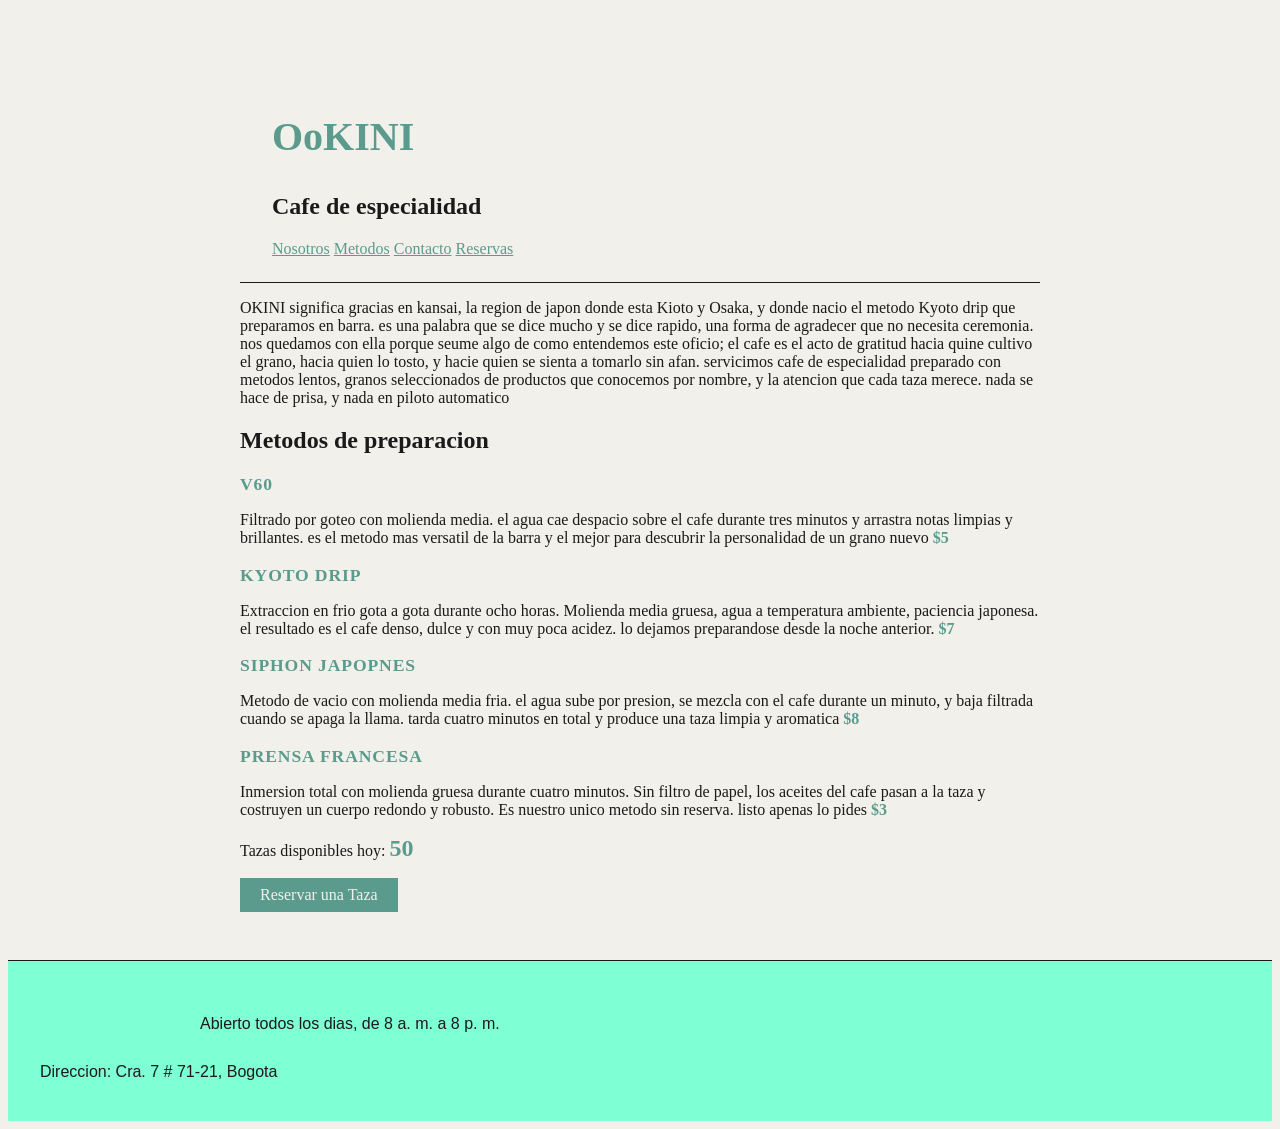
<file: index.html>
<!DOCTYP html>
<html lang="es">
  <head>
    <meta charset="UTF-8" />
    <meta name="viewport" content="width=device-width, initial-scale=1.0" />
    <title>OoKINI</title>
    <link rel="stylesheet" href="styles.css">
  </head>
  <body>
    <main>
      <section id="metodos">
    
    <header>
    <h1>OoKINI</h1>
    <h2>Cafe de especialidad</h2>
    <nav>
      <a href="#nosotros">Nosotros</a>
      <a href="#metodos">Metodos</a>
      <a href="#contacto">Contacto</a>
      <a href="#reservas">Reservas</a>
    </nav>

  </header>
  

    <p>
      OKINI significa gracias en kansai, la region de japon donde esta Kioto y Osaka, y donde nacio el metodo Kyoto drip que preparamos en barra. es una palabra que se dice mucho y se dice rapido, una forma de agradecer que no necesita ceremonia. nos quedamos con ella porque seume algo de como entendemos este oficio; el cafe es el acto de gratitud hacia quine cultivo el grano, hacia quien lo tosto, y hacie quien se sienta a tomarlo sin afan. servicimos cafe de especialidad preparado con metodos lentos, granos seleccionados de productos que conocemos por nombre, y la atencion que cada taza merece. nada se hace de prisa, y nada en piloto automatico
    </p>

    <h2>Metodos de preparacion</h2>
    <h3 class="metodo-titulo">V60</h3>
    <p>
      Filtrado por goteo con molienda media. el agua cae despacio sobre el cafe
      durante tres minutos y arrastra notas limpias y brillantes. es el metodo
      mas versatil de la barra y el mejor para descubrir la personalidad de un
      grano nuevo <span class="precio">$5</span>
    </p>
    <h3 class="metodo-titulo">Kyoto drip</h3>
    <p>
      Extraccion en frio gota a gota durante ocho horas. Molienda media gruesa,
      agua a temperatura ambiente, paciencia japonesa. el resultado es el cafe
      denso, dulce y con muy poca acidez. lo dejamos preparandose desde la noche
      anterior. <span class="precio">$7</span>
    </p>
    <h3 class="metodo-titulo">Siphon japopnes</h3>
    <p>
      Metodo de vacio con molienda media fria. el agua sube por presion, se
      mezcla con el cafe durante un minuto, y baja filtrada cuando se apaga la
      llama. tarda cuatro minutos en total y produce una taza limpia y aromatica <span class="precio">$8</span>
    </p>
    <h3 class="metodo-titulo">Prensa francesa</h3>
    <p>
      Inmersion total con molienda gruesa durante cuatro minutos. Sin filtro de
      papel, los aceites del cafe pasan a la taza y costruyen un cuerpo redondo
      y robusto. Es nuestro unico metodo sin reserva. listo apenas lo pides <span class="precio">$3</span>
    </p>
  </section>
  <section id="reservar">
    <p>Tazas disponibles hoy: <span id="contador-tazas">50</span></p>
    <button id="boton-reservar">Reservar una Taza</button>
  </section>
  </main>

  <footer id="contacto">
    <p class="horarios">Abierto todos los dias, de 8 a. m. a 8 p. m.</p>
    <p>Direccion: Cra. 7 # 71-21, Bogota</p>
  </footer>
  <script src="script.js"></script>


  </body>
</html>
</file>
<file: styles.css>
body {
    background-color: #f2f0ea;
    font-family: georgia, serif;
    color: #1a1a1a;
}
h1 {    
    color: #5B9B8E;
    font-size: 2.5rem;
}
header {
    padding: 1.5rem 2rem;
    border-bottom: 1px solid #1a1a1a;
}

nav a {
    color: #5B9B8E;
}
main {
    padding: 3rem 2rem;
    max-width: 800px;
    margin: 0 auto;
}
.metodo-titulo {
    font-size: 1.1rem;
    letter-spacing: 0.05em;
    text-transform: uppercase;
    margin-bottom: 0.25rem;
    color: #5B9B8E;
}
.precio {
   font-weight: bold;
   color: #5B9B8E; 
}
footer {
    font-family: 'Franklin Gothic Medium', 'Arial Narrow', Arial, sans-serif;
    background-color: aquamarine;
}
footer {
    padding: 1.5rem 2rem;
    border-top: 1px solid #1A1A1A;
}

.imagen-ookini {
    margin:  0 179px;
}

.horarios { 
    margin:  30px 160px;
}

#reservas {
    align-items: center;
    gap: 0.75rem;
}

#contador-tazas {
font-size: 1.5rem;
font-weight: bold;
color: #5B9B8E;
}

#boton-reservar {
display: block;
margin-top:  1rem;
padding: 0.5rem 1.25rem;
background-color: #5B9B8E;
color: #f2f0ea;
border: none;
font-family: georgia, serif;
font-size: 1rem;
cursor: pointer;
}
</file>
